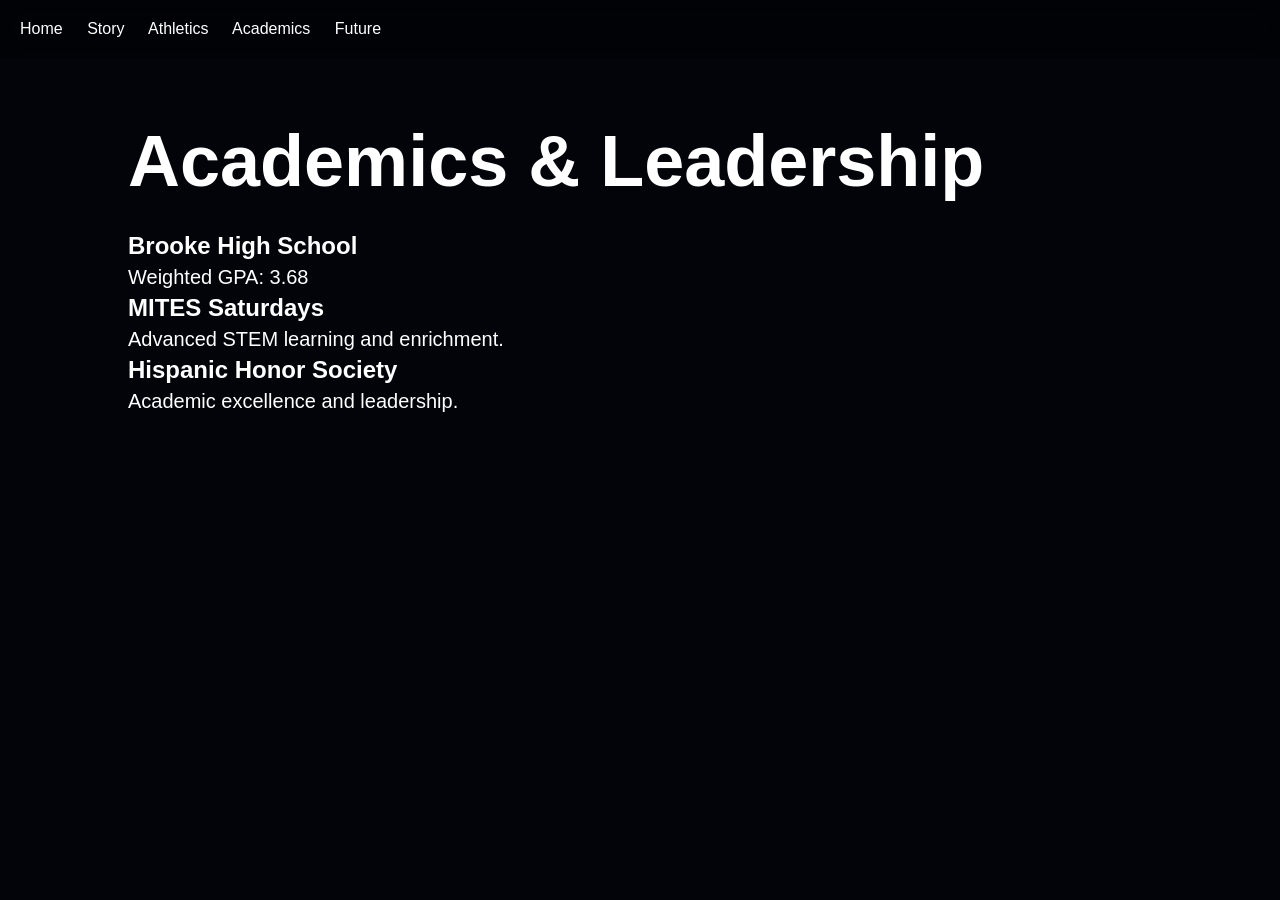
<file: academics.html>
<!DOCTYPE html>
<html>
<head>
<title>Academics</title>

<link rel="stylesheet" href="css/main.css">
<link rel="stylesheet" href="css/navigation.css">
<link rel="stylesheet" href="css/pages.css">
</head>

<body>

<nav>
    <a href="index.html">Home</a>
    <a href="story.html">Story</a>
    <a href="athletics.html">Athletics</a>
    <a href="academics.html">Academics</a>
    <a href="future.html">Future</a>
</nav>

<section>

<h1>Academics & Leadership</h1>

<h2>Brooke High School</h2>

<p>Weighted GPA: 3.68</p>

<h2>MITES Saturdays</h2>

<p>
Advanced STEM learning and enrichment.
</p>

<h2>Hispanic Honor Society</h2>

<p>
Academic excellence and leadership.
</p>

</section>

</body>
</html>
</file>
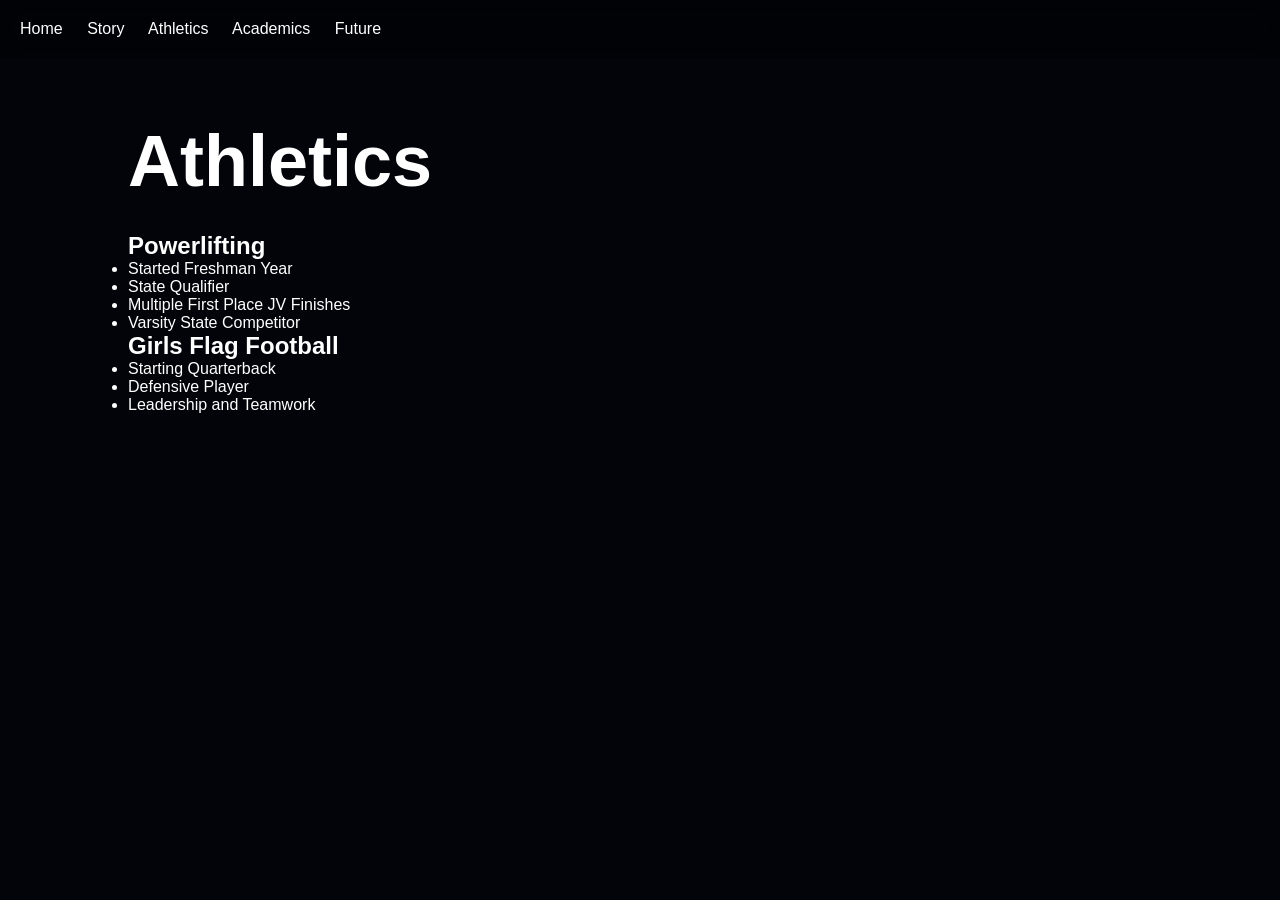
<file: athletics.html>
<!DOCTYPE html>
<html>
<head>
<title>Athletics</title>

<link rel="stylesheet" href="css/main.css">
<link rel="stylesheet" href="css/navigation.css">
<link rel="stylesheet" href="css/pages.css">
</head>

<body>

<nav>
    <a href="index.html">Home</a>
    <a href="story.html">Story</a>
    <a href="athletics.html">Athletics</a>
    <a href="academics.html">Academics</a>
    <a href="future.html">Future</a>
</nav>

<section>

<h1>Athletics</h1>

<h2>Powerlifting</h2>

<ul>
<li>Started Freshman Year</li>
<li>State Qualifier</li>
<li>Multiple First Place JV Finishes</li>
<li>Varsity State Competitor</li>
</ul>

<h2>Girls Flag Football</h2>

<ul>
<li>Starting Quarterback</li>
<li>Defensive Player</li>
<li>Leadership and Teamwork</li>
</ul>

</section>

</body>
</html>
</file>
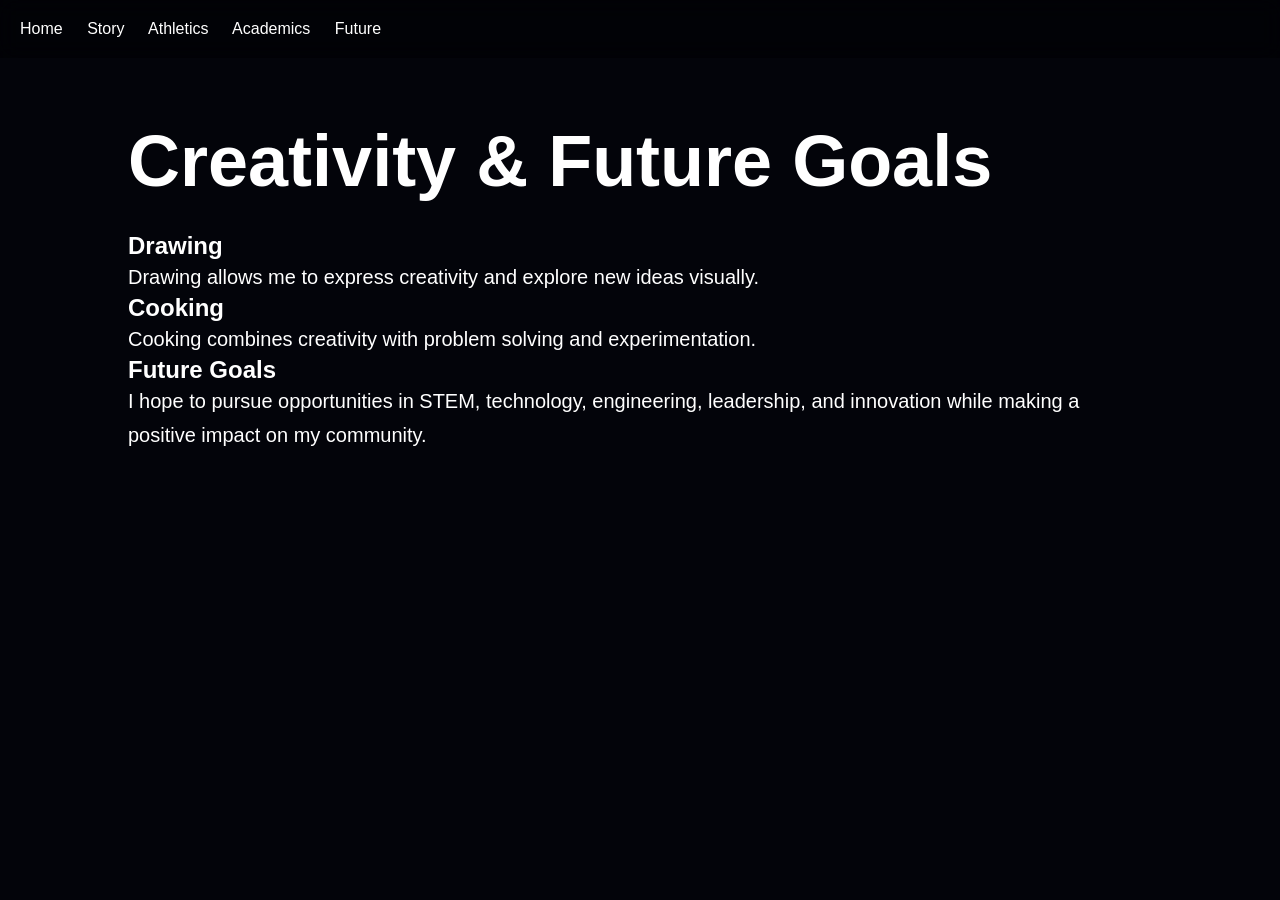
<file: future.html>
<!DOCTYPE html>
<html>
<head>
<title>Future Goals</title>

<link rel="stylesheet" href="css/main.css">
<link rel="stylesheet" href="css/navigation.css">
<link rel="stylesheet" href="css/pages.css">
</head>

<body>

<nav>
    <a href="index.html">Home</a>
    <a href="story.html">Story</a>
    <a href="athletics.html">Athletics</a>
    <a href="academics.html">Academics</a>
    <a href="future.html">Future</a>
</nav>

<section>

<h1>Creativity & Future Goals</h1>

<h2>Drawing</h2>

<p>
Drawing allows me to express creativity
and explore new ideas visually.
</p>

<h2>Cooking</h2>

<p>
Cooking combines creativity with
problem solving and experimentation.
</p>

<h2>Future Goals</h2>

<p>
I hope to pursue opportunities in STEM,
technology, engineering, leadership,
and innovation while making a positive
impact on my community.
</p>

</section>

</body>
</html>
</file>
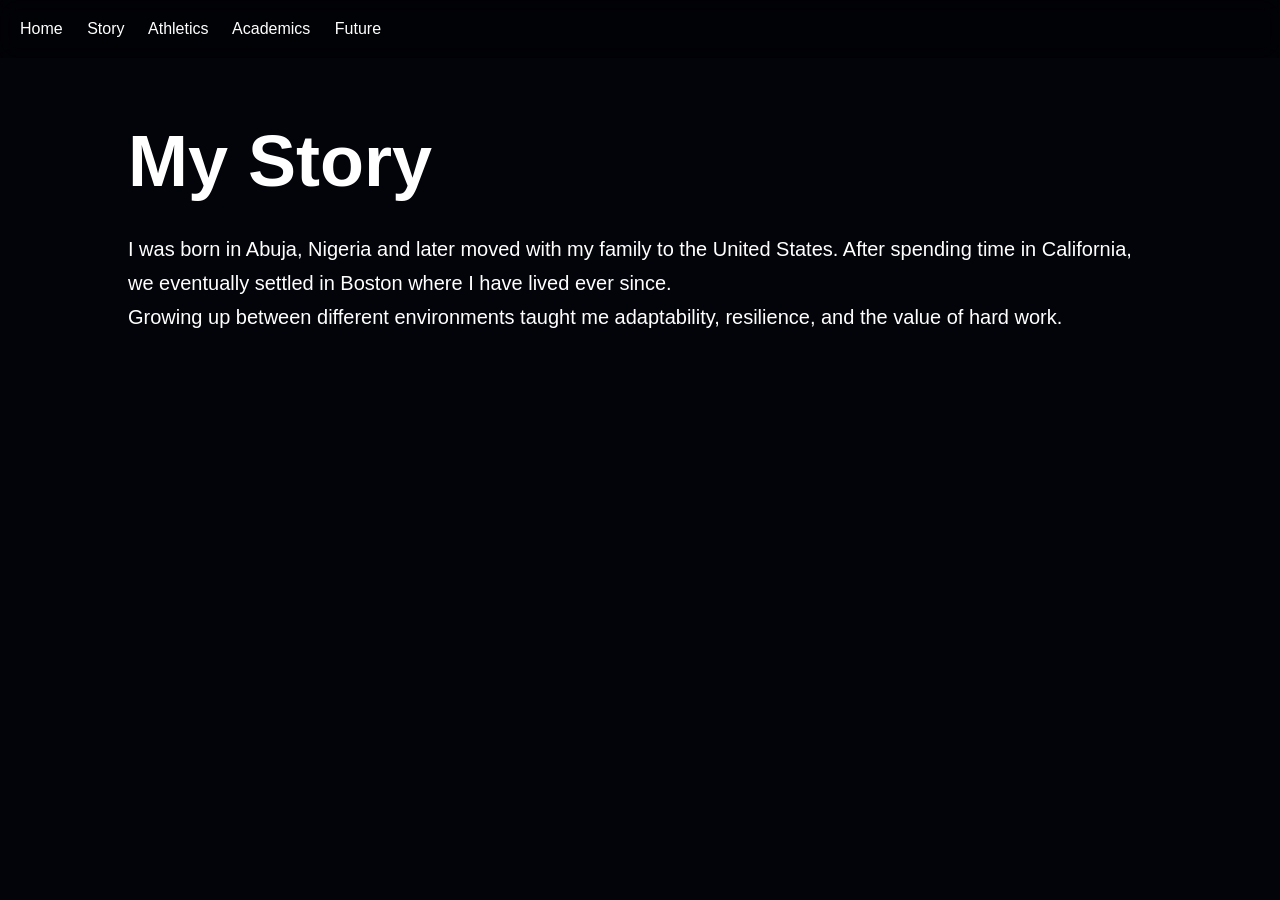
<file: stroy.html>
<!DOCTYPE html>
<html lang="en">
<head>
<meta charset="UTF-8">
<meta name="viewport" content="width=device-width, initial-scale=1.0">

<title>My Story</title>

<link rel="stylesheet" href="css/main.css">
<link rel="stylesheet" href="css/navigation.css">
<link rel="stylesheet" href="css/pages.css">
</head>

<body>

<nav>
    <a href="index.html">Home</a>
    <a href="story.html">Story</a>
    <a href="athletics.html">Athletics</a>
    <a href="academics.html">Academics</a>
    <a href="future.html">Future</a>
</nav>

<section>

<h1>My Story</h1>

<p>
I was born in Abuja, Nigeria and later moved with my family
to the United States. After spending time in California,
we eventually settled in Boston where I have lived ever since.
</p>

<p>
Growing up between different environments taught me
adaptability, resilience, and the value of hard work.
</p>

</section>

</body>
</html>
</file>
<file: css/main.css>
*{
margin:0;
padding:0;
box-sizing:border-box;
}

body{
background:#03040a;
color:white;
font-family:Arial,sans-serif;
}

section{
padding:120px 10%;
}

h1{
font-size:72px;
margin-bottom:30px;
}

p{
font-size:20px;
line-height:1.7;
}
</file>
<file: css/navigation.css>
nav{
position:fixed;
top:0;
width:100%;
padding:20px;
background:rgba(0,0,0,.4);
backdrop-filter:blur(10px);
}

nav a{
color:white;
text-decoration:none;
margin-right:20px;
}
</file>
<file: css/pages.css>
.cards{
display:grid;
grid-template-columns:repeat(4,1fr);
gap:20px;
margin-top:40px;
}

.card{
background:rgba(255,255,255,.05);
padding:20px;
border-radius:20px;
}
nav{
position:fixed;
top:0;
width:100%;
padding:20px;
background:rgba(0,0,0,.4);
backdrop-filter:blur(10px);
}

nav a{
color:white;
text-decoration:none;
margin-right:20px;
}
</file>
